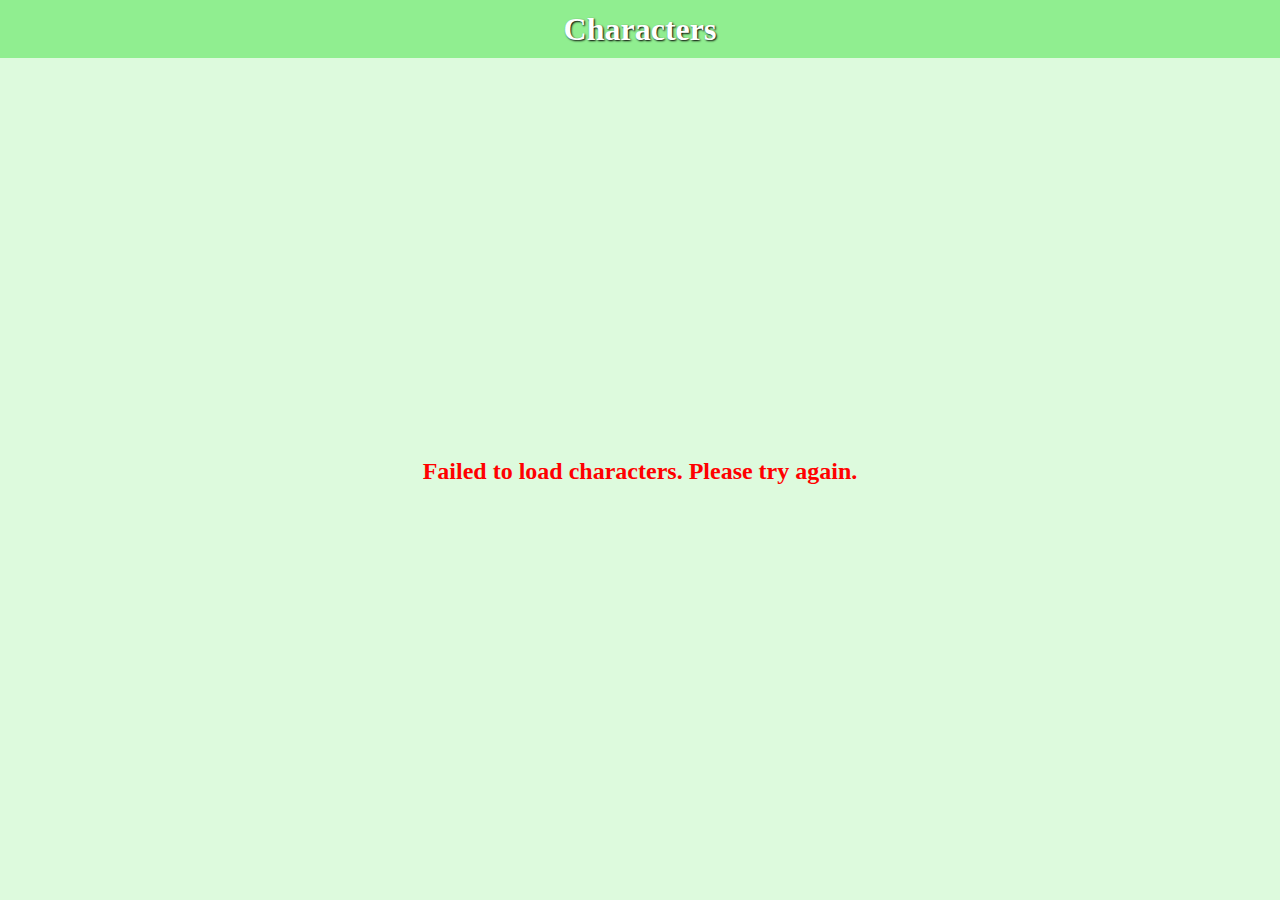
<file: index.html>
<!DOCTYPE html>
<html lang="en">
  <head>
    <meta charset="UTF-8" />
    <meta name="viewport" content="width=device-width, initial-scale=1.0" />

    <link rel="stylesheet" href="styles.css" />

    <title>Rick and Morty</title>
  </head>

  <body>
    <header>
      <h1 class="title">Characters</h1>
    </header>

    <section id="characters" class="characters">
      <div id="preloader" class="preloader"></div>

      <div id="overlayLoader" class="overlayLoader">
        <div id="overlaySpinner" class="preloader"></div>
      </div>

      <div id="errorContainer" class="errorContainer">
        <h2 id="errorText">Failed to load characters. Please try again.</h2>
      </div>

      <div id="characterList" class="characterList"></div>

      <template id="characterTemplate">
        <article class="characterContainer" data-character-id="">
          <img data-role="image" src="" alt="Character Image" />

          <div class="informationContainer">
            <span class="name">Name: </span>
            <span data-role="nameValue"></span>

            <span class="status">Status:</span>
            <span data-role="statusValue"></span>
          </div>
        </article>
      </template>
    </section>

    <section>
      <button id="upButton" class="upButton">
        <div id="arrow" class="arrow"></div>
        <h5>UP</h5>
      </button>
    </section>

    <dialog id="modal">
      <div id="modalContent" class="modalContent">
        <div id="modalBody"></div>

        <template id="modalTemplate">
          <section id="modalCharacterContainer" class="modalCharacterContainer">
            <span data-role="nameValue" class="nameValue"></span>

            <img data-role="image" src="" alt="Character Image" class="image" />

            <div>
              <span class="status">Status:</span>
              <span data-role="statusValue"></span>
            </div>
          </section>
        </template>
      </div>

      <section id="modalFooter" class="modalFooter">
        <button id="closeModal" class="closeModal">
          <h3>Close</h3>
        </button>
      </section>
    </dialog>
    <script src="task4.js"></script>
  </body>
</html>
</file>
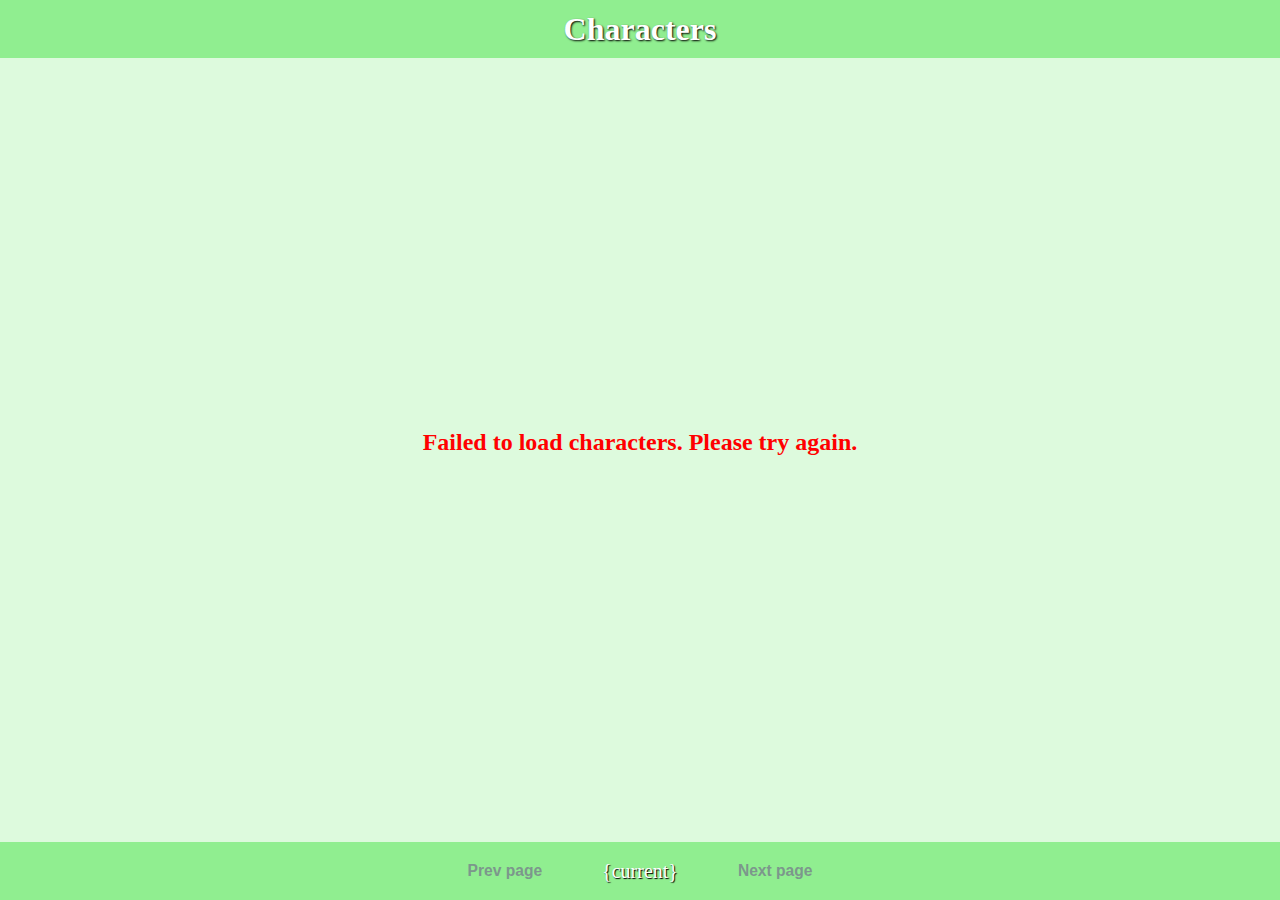
<file: task3/index.html>
<!DOCTYPE html>
<html lang="en">
  <head>
    <meta charset="UTF-8" />
    <meta name="viewport" content="width=device-width, initial-scale=1.0" />

    <link rel="stylesheet" href="styles.css" />

    <title>Rick and Morty</title>
  </head>

  <body>
    <header>
      <h1 class="title">Characters</h1>
    </header>

    <section id="characters">
      <div id="loader" class="loader"></div>

      <div id="errorContainer">
        <h2 id="errorText">Failed to load characters. Please try again.</h2>
      </div>

      <div id="characterList"></div>

      <template id="characterTemplate">
        <article id="characterContainer">
          <img id="image" src="" alt="Character Image" />

          <div class="informationContainer">
            <div>
              <span id="name">Name: </span>
              <span id="nameValue"></span>
            </div>

            <div>
              <span id="status">Status:</span>
              <span id="statusValue"></span>
            </div>
          </div>
        </article>
      </template>
    </section>

    <section>
      <button id="upButton" class="upButton">
        <div id="arrow" class="arrow"></div>
        <h5>UP</h5>
      </button>
    </section>

    <footer id="footer">
      <button id="prev" class="prev"><h3>Prev page</h3></button>
      <span id="current" class="current">{current}</span>
      <button id="next" class="next"><h3>Next page</h3></button>
    </footer>

    <script src="task3-1.js"></script>
    <script src="task3-2.js"></script>
  </body>
</html>
</file>
<file: styles.css>
* {
  padding: 0;
  margin: 0;
  box-sizing: border-box;
}

body {
  min-height: 100vh;
  padding-top: 58px;
  display: flex;
  flex-direction: column;
  background-color: rgba(144, 238, 144, 0.3);
}

header {
  z-index: 999;
  height: 58px;
  box-sizing: border-box;
  background-color: lightgreen;
  position: fixed;
  top: 0;
  left: 0;
  right: 0;
  display: flex;
  justify-content: center;
  align-items: center;
  color: #fff;
  text-shadow: #000 1px 1px 2px;
  cursor: pointer;
}

.preloader {
  display: none;
  flex: 1;
  width: fit-content;
  margin-top: 58px;
  align-self: center;
  align-items: center;
  font-size: 48px;
  font-family: monospace;
  color: forestgreen;
  clip-path: inset(0 3ch 0 0);
  animation: l4 1s steps(4) infinite;
}
.preloader:before {
  content: "Loading...";
}
@keyframes l4 {
  to {
    clip-path: inset(0 -1ch 0 0);
  }
}

.overlayLoader {
  position: fixed;
  inset: 0;
  width: 100vw;
  height: 100vh;
  display: none;
  align-items: center;
  justify-content: center;
  background-color: rgba(000, 000, 000, 0.6);
  backdrop-filter: blur(2px);
  z-index: 10;
}

.overlayLoader .preloader {
  display: flex;
  flex: 0 0 auto;
  width: fit-content;
  align-self: center;
  clip-path: inset(0 3ch 0 0);
  animation: l4 1s steps(4) infinite;
}

.errorContainer {
  display: none;
  flex: 1;
  justify-content: center;
  align-items: center;
  color: red;
}

dialog::backdrop {
  background-color: rgba(0, 0, 0, 0.6);
  backdrop-filter: blur(2px);
}

dialog {
  position: fixed;
  top: 50%;
  left: 50%;
  transform: translate(-50%, -50%);
  transition: all 0.3s ease;
  border: none;
  border-radius: 10px;
  box-shadow: 0 0 10px darkgreen;
  background-color: #f3f3f3;
}

.modalContent {
  display: flex;
  flex-direction: column;
  align-items: center;
  padding: 15px;
  border-bottom: 1px solid darkgreen;
  font-size: 18px;
  color: darkgreen;
}

.modalCharacterContainer {
  display: flex;
  flex-direction: column;
  gap: 15px;
}

.modalFooter {
  display: flex;
  justify-content: center;
  padding: 15px;
}

.characters {
  display: flex !important;
  flex: 1;
  flex-direction: column;
  gap: 15px;
  padding: 30px;
}

.characterList {
  display: grid;
  gap: 30px;
}

article {
  display: grid;
  grid-template-columns: minmax(0, 21%) 1fr;
  grid-template-areas: "image info";
  column-gap: 15px;
  background-color: #f3f3f3;
  border-top-right-radius: 10px;
  border-bottom-right-radius: 10px;
  cursor: pointer;
}

article:hover {
  box-shadow: 0 0 10px darkgreen;
  transform: scale(1.02);
  transition: box-shadow 0.3s, transform 0.3s;
}

.informationContainer {
  display: grid;
  grid-template-areas:
    "name nameValue"
    "status statusValue";
  grid-template-rows: min-content min-content;
  grid-template-columns: max-content auto;
  margin-top: 10px;
  font-size: clamp(13px, 2vw, 17px);
  gap: clamp(6px, 1.5vw, 10px);
  color: darkgreen;
  grid-area: info;
}

img {
  width: 100%;
  grid-area: image;
}

.name {
  font-weight: bold;
  grid-area: name;
}

.status {
  font-weight: bold;
  grid-area: status;
}

.nameValue {
  text-align: center;
  grid-area: nameValue;
}

.statusValue {
  grid-area: statusValue;
}

.name,
.status {
  font-weight: bold;
}

button {
  border-radius: 7px;
  background-color: darkgreen;
  color: #f3f3f3;
  padding: 5px 10px;
  border: none;
  outline: none;
  font-weight: bold;
}

button:not(:disabled):hover {
  background-color: forestgreen;
  color: #fff;
  cursor: pointer;
}

button:disabled {
  background-color: transparent;
  color: #7c978c;
  cursor: not-allowed;
}

.upButton {
  position: fixed;
  bottom: 150px;
  right: 50px;
  padding: 0;
  width: 50px;
  height: 50px;
  border-radius: 50%;
  background-color: lightgreen;
  color: darkgreen;
  box-shadow: 0 0 10px #000;
  opacity: 0;
  pointer-events: none;
  will-change: transform;
  transform: scale(0.7);
  transition: background-color 0.3s, color 0.3s, opacity 0.4s ease,
    transform 0.4s ease;
}

.upButton.visible {
  opacity: 1;
  transform: scale(1);
  animation-delay: 0.3s !important;
  animation: pulse 1.2s infinite linear;
  pointer-events: auto;
}

@keyframes pulse {
  0%,
  100% {
    transform: scale(1);
  }
  50% {
    transform: scale(1.1);
  }
}

.arrow {
  display: inline-block;
  width: 20px;
  height: 25px;
  background: currentColor;
  clip-path: polygon(
    50% 0%,
    93% 46%,
    62% 46%,
    62% 100%,
    38% 100%,
    38% 46%,
    7% 46%
  );
}

@media (max-width: 480px) {
  body {
    padding-top: 42px;
  }

  header {
    height: 42px;
  }

  h1 {
    font-size: 16px;
  }

  h3 {
    font-size: 14px;
  }

  .preloader {
    font-size: 32px;
    margin-top: 42px;
  }

  .modalContent {
    font-size: 16px;
  }

  .modalFooter {
    padding: 6px;
  }

  article {
    grid-template-columns: 30% 1fr;
  }

  .upButton {
    width: 40px;
    height: 40px;
    bottom: 100px;
    right: 20px;
  }

  .arrow {
    width: 15px;
    height: 20px;
  }
}
</file>
<file: task3/styles.css>
* {
  padding: 0;
  margin: 0;
  box-sizing: border-box;
}

body {
  min-height: 100vh;
  padding-top: 58px;
  padding-bottom: 58px;
  display: flex;
  flex-direction: column;
  background-color: rgba(144, 238, 144, 0.3);
}

header {
  height: 58px;
  box-sizing: border-box;
  background-color: lightgreen;
  position: fixed;
  top: 0;
  left: 0;
  right: 0;
  display: flex;
  justify-content: center;
  align-items: center;
  color: #fff;
  text-shadow: #000 1px 1px 2px;
  cursor: pointer;
}

.loader {
  display: flex;
  flex: 1;
  width: fit-content;
  align-self: center;
  align-items: center;
  font-size: 48px;
  font-family: monospace;
  color: forestgreen;
  clip-path: inset(0 3ch 0 0);
  animation: l4 1s steps(4) infinite;
}
.loader:before {
  content: "Loading...";
}
@keyframes l4 {
  to {
    clip-path: inset(0 -1ch 0 0);
  }
}

#errorContainer {
  display: flex;
  flex: 1;
  justify-content: center;
  align-items: center;
  color: red;
}

#characters {
  display: flex !important;
  flex: 1;
  flex-direction: column;
  gap: 15px;
  padding: 15px;
}

#characterList {
  display: flex;
  flex-direction: column;
  gap: 15px;
}

article {
  display: flex;
  flex-direction: row;
  background-color: #f3f3f3;
  border-radius: 10px;
}

.informationContainer {
  margin: 10px;
  font-size: 18px;
  color: darkgreen;
}

#name,
#status {
  font-weight: bold;
}

footer {
  height: 58px;
  box-sizing: border-box;
  position: fixed;
  bottom: 0;
  left: 0;
  right: 0;
  display: flex;
  justify-content: center;
  align-items: center;
  gap: 50px;
  background-color: lightgreen;
}

button {
  border-radius: 7px;
  background-color: darkgreen;
  color: #f3f3f3;
  padding: 5px 10px;
  border: none;
  font-weight: bold;
}

button:not(:disabled):hover {
  background-color: forestgreen;
  color: #fff;
  cursor: pointer;
}

button:disabled {
  background-color: transparent;
  color: #7c978c;
  cursor: not-allowed;
}

.current {
  font-size: 20px;
  color: #fff;
  text-shadow: #000 1px 1px 1px;
}

.upButton {
  position: fixed;
  bottom: 150px;
  right: 50px;
  padding: 0;
  width: 50px;
  height: 50px;
  border-radius: 50%;
  background-color: lightgreen;
  color: darkgreen;
  box-shadow: 0 0 10px #000;
  opacity: 0;
  pointer-events: none;
  will-change: transform;
  transform: scale(0.7);
  transition: background-color 0.3s, color 0.3s, opacity 0.4s ease,
    transform 0.4s ease;
}

.upButton.visible {
  opacity: 1;
  transform: scale(1);
  animation-delay: 0.3s !important;
  animation: pulse 1.2s infinite linear;
  pointer-events: auto;
}

@keyframes pulse {
  0%,
  100% {
    transform: scale(1);
  }
  50% {
    transform: scale(1.1);
  }
}

.arrow {
  display: inline-block;
  width: 20px;
  height: 25px;
  background: currentColor;
  clip-path: polygon(
    50% 0%,
    93% 46%,
    62% 46%,
    62% 100%,
    38% 100%,
    38% 46%,
    7% 46%
  );
}
</file>
